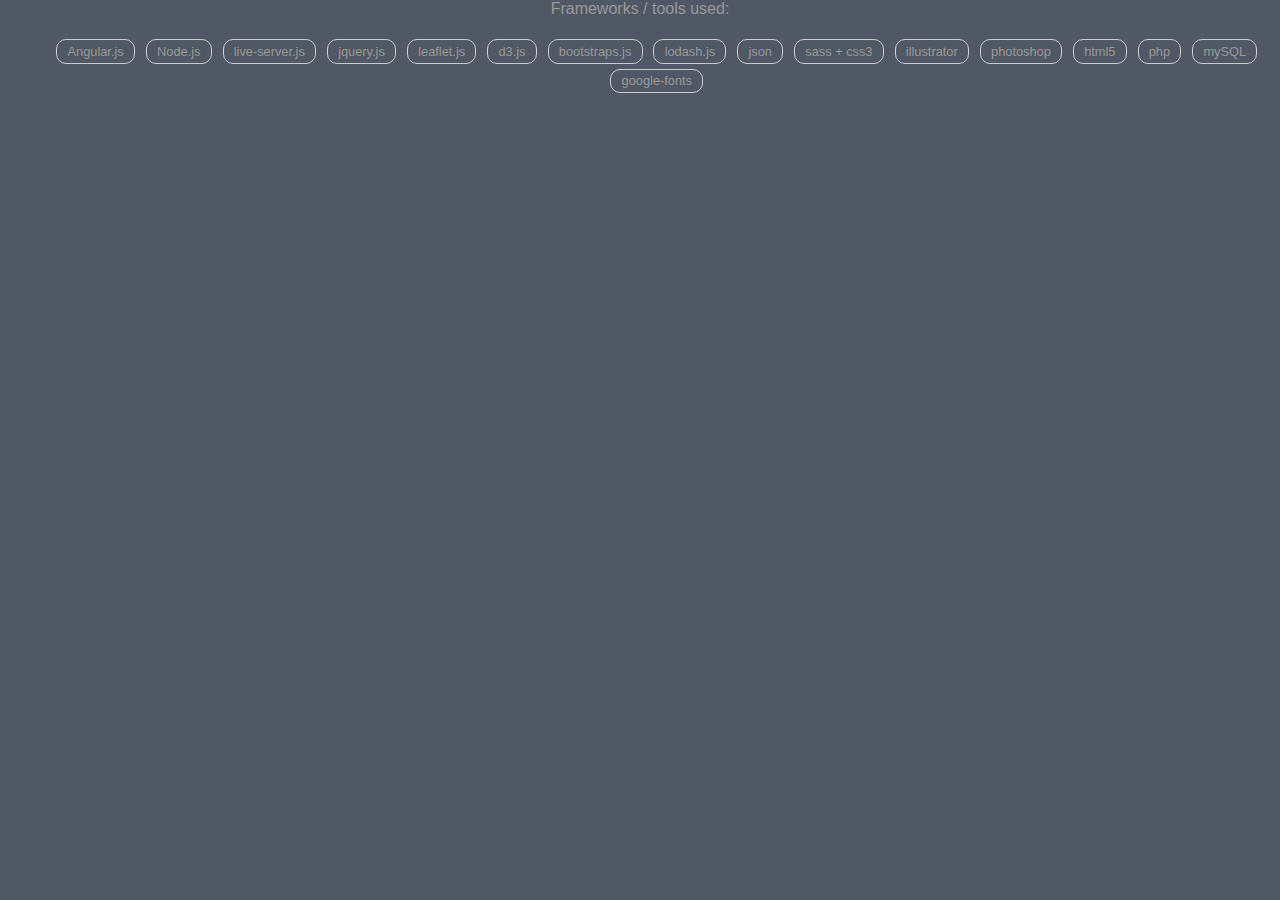
<file: includes/list_tools_header.html>
<html>
<head>
    <head>
        <link  href="/css/master.css" rel="stylesheet">
    </head>
    <body style="margin:0; padding:0;">
        <div id="header" style="margin:0; padding:0;">
            <p>Frameworks / tools used:</p>
            <ul>
                <li>Angular.js</li>
                <li>Node.js</li>
                <li>live-server.js</li>
                <li>jquery.js</li>
                <li>leaflet.js</li>
                <li>d3.js</li>
                <li>bootstraps.js</li>
                <li>lodash.js</li>
                <li>json</li>
                <li>sass + css3</li>
                <li>illustrator</li>
                <li>photoshop</li>
                <li>html5</li>
                <li>php</li>
                <li>mySQL</li>
                <li>google-fonts</li>
            </ul>
        </div>

    </body>
    </html>
</file>
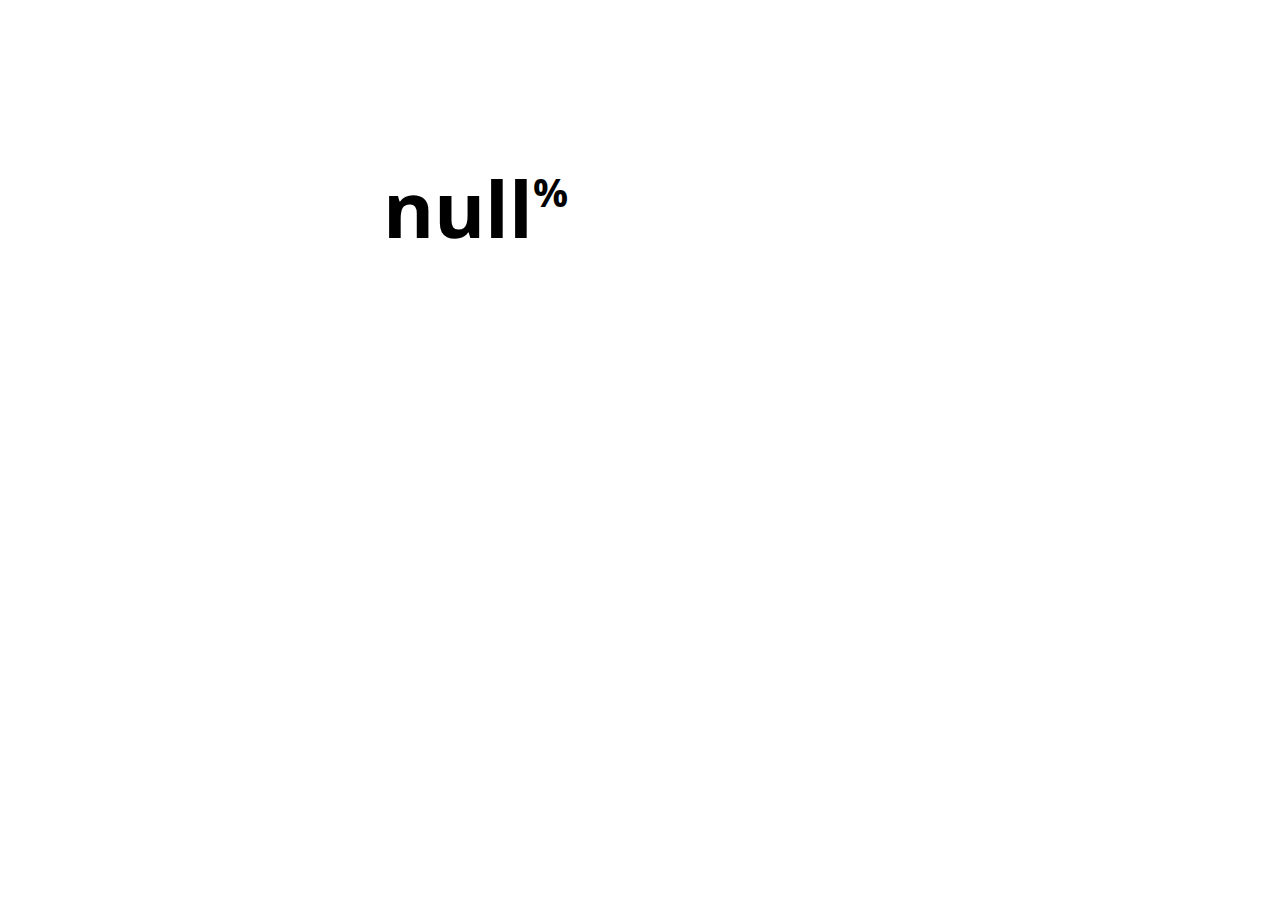
<file: includes/pie.html>
<!doctype html>
<meta charset="utf-8">

<link href="https://fonts.googleapis.com/css?family=Open+Sans:300" rel="stylesheet">

<style>

body {
  font-family: 'Open Sans', sans-serif;	
  font-size:180%;
  width: 100%;
  height: 100%;
  position: relative;
}

svg {
	width: 900px;
	height: 500px;
}

path.slice{
	stroke-width:2px;
}

polyline{
	opacity: .3;
	stroke: black;
	stroke-width: 2px;
	fill: none;
}

</style>

<script src="/js/jquery.min.js"></script>
<script src="/js/utilities.js"></script>
<script>

//get url params
var urlValue =    $.urlParam('value');
document.write(
	'<h1 style="color:black; font-size: 270%; position: absolute; left:375px; top:95px;">' + urlValue +
	'<span style="font-size:50%; top:10px; position: absolute;">%</span></h1>'
	)


var urlLabels =   $.urlParam('labels').split(',')
console.log('urlLabels: ' + urlLabels)

//set color for each label using a set scheme pool
var colorScheme = ["#A2C6D3", "#7698A5", "#3B5A67", "#A2BFDB", "#9BB2C9", "#6F8398", "#AFBCD3", "#6F7C95"];
var urlLabels_colors = []
for(var i=0; i<urlLabels.length; i++){
	urlLabels_colors[i] = colorScheme[i];
}
//console.log('urlLabels_colors: ' + urlLabels_colors)


</script>
<body>

<script src="http://d3js.org/d3.v3.min.js"></script>
<script>

var svg = d3.select("body")
	.append("svg")
	.append("g")

svg.append("g")
	.attr("class", "slices");
svg.append("g")
	.attr("class", "labels");
svg.append("g")
	.attr("class", "lines");

var width = 850,
    height = 400,
	radius = Math.min(width, height) / 2;

var pie = d3.layout.pie()
	.sort(null)
	.value(function(d) {
		return d.value;
	});

var arc = d3.svg.arc()
	.outerRadius(radius * 0.8)
	.innerRadius(radius * 0.4);

var outerArc = d3.svg.arc()
	.innerRadius(radius * 0.9)
	.outerRadius(radius * 0.9);

svg.attr("transform", "translate(" + width / 2 + "," + height / 2 + ")");

var key = function(d){ return d.data.label; };

var color = d3.scale.ordinal()
  .domain(urlLabels)
  .range(urlLabels_colors);

function randomData (){
	var labels = color.domain();
	return labels.map(function(label){
		return { label: label, value: Math.random() }
	});
}

change(randomData());

function change(data) {

	/* ------- PIE SLICES -------*/
	var slice = svg.select(".slices").selectAll("path.slice")
		.data(pie(data), key);

	slice.enter()
		.insert("path")
		.style("fill", function(d) { return color(d.data.label); })
		.attr("class", "slice");

	slice		
		.transition().duration(1000)
		.attrTween("d", function(d) {
			this._current = this._current || d;
			var interpolate = d3.interpolate(this._current, d);
			this._current = interpolate(0);
			return function(t) {
				return arc(interpolate(t));
			};
		})

	slice.exit()
		.remove();

	/* ------- TEXT LABELS -------*/

	var text = svg.select(".labels").selectAll("text")
		.data(pie(data), key);

	text.enter()
		.append("text")
		.attr("dy", ".35em")
		.text(function(d) {
			return d.data.label;
		});
	
	function midAngle(d){
		return d.startAngle + (d.endAngle - d.startAngle)/2;
	}

	text.transition().duration(1000)
		.attrTween("transform", function(d) {
			this._current = this._current || d;
			var interpolate = d3.interpolate(this._current, d);
			this._current = interpolate(0);
			return function(t) {
				var d2 = interpolate(t);
				var pos = outerArc.centroid(d2);
				pos[0] = radius * (midAngle(d2) < Math.PI ? 1 : -1);
				return "translate("+ pos +")";
			};
		})
		.styleTween("text-anchor", function(d){
			this._current = this._current || d;
			var interpolate = d3.interpolate(this._current, d);
			this._current = interpolate(0);
			return function(t) {
				var d2 = interpolate(t);
				return midAngle(d2) < Math.PI ? "start":"end";
			};
		});

	text.exit()
		.remove();

	/* ------- SLICE TO TEXT POLYLINES -------*/

	var polyline = svg.select(".lines").selectAll("polyline")
		.data(pie(data), key);
	
	polyline.enter()
		.append("polyline");

	polyline.transition().duration(1000)
		.attrTween("points", function(d){
			this._current = this._current || d;
			var interpolate = d3.interpolate(this._current, d);
			this._current = interpolate(0);
			return function(t) {
				var d2 = interpolate(t);
				var pos = outerArc.centroid(d2);
				pos[0] = radius * 0.95 * (midAngle(d2) < Math.PI ? 1 : -1);
				return [arc.centroid(d2), outerArc.centroid(d2), pos];
			};			
		});
	
	polyline.exit()
		.remove();
};

</script>
</body>
</file>
<file: css/master.css>
html, body {
  text-align: center;
  margin: 0 auto;
  font-family: 'Open Sans', sans-serif;
  background-color: #505865;
  padding: 0 0 30px 0;
  margin-top: 0;
  font-size: 1em; }

body {
  /*visibility: hidden;	*/ }

#banner {
  width: 100%;
  z-index: 2;
  position: fixed;
  top: 0;
  padding: 10px;
  /*background-color:black;*/
  color: white;
  background: rgba(0, 0, 0, 0.8); }
  #banner span {
    background-color: #36C974;
    color: white;
    padding: 5px 10px;
    margin: 0;
    margin-left: 20px;
    display: inline-block;
    font-size: .8em; }

#wrapper {
  width: 90%;
  margin: 0 auto;
  text-align: center;
  margin-top: 50px; }

#header {
  color: #999;
  padding: 0 0 20px 0;
  margin: 0;
  text-align: center;
  font-size: 1em;
  display: block;
  text-align: center; }

#header ul {
  list-style: none;
  display: block;
  text-align: center; }

#header li {
  border: 1px solid #ccc;
  padding: .3em .8em;
  font-size: .8em;
  color: #999;
  margin-right: .5em;
  margin-top: 5px;
  display: inline-block;
  -webkit-border-radius: 10px 10px 10px 10px;
  -moz-border-radius: 10px 10px 10px 10px;
  -ms-border-radius: 10px 10px 10px 10px;
  border-radius: 10px 10px 10px 10px; }

#footer {
  color: lightGray;
  font-size: .8em;
  text-align: center;
  margin: 50px auto;
  width: 100%;
  padding: 25px 0 25px 0;
  background-color: #363E4B;
  position: relative;
  clear: both;
  display: inline-block;
  height: auto; }
  #footer a:link, #footer a:visited {
    color: white;
    text-decoration: underline; }
  #footer a:hover {
    color: #00AEEF; }

.cards {
  min-height: 500px;
  margin: 0 auto;
  background-color: #DBE0EA;
  position: relative;
  padding: 1px 0 80px 0;
  margin-top: 10px;
  text-align: center;
  margin-bottom: 10px;
  z-index: 0; }

#top_menu {
  min-height: 80px;
  margin: 0 auto;
  position: relative;
  padding: 0;
  text-align: center;
  /*z-index: 300;*/
  cursor: pointer;
  margin-top: 60px; }

#top_menu_options {
  margin: 0 auto;
  position: relative;
  width: 100%;
  height: 5px; }

#top_menu_options_list {
  width: 200px;
  background-color: #38404D;
  right: 0;
  position: absolute;
  z-index: 300;
  opacity: .9;
  display: none; }
  #top_menu_options_list ul {
    /* removed margin:0 0 10px 0 */
    margin: 0 0 0 0;
    padding: 0; }
    #top_menu_options_list ul li {
      text-align: left;
      list-style: none;
      cursor: pointer;
      border: 1px solid #404B58;
      border-width: 1px 0 1px 0;
      color: #f5f5f5;
      font-size: .8em;
      padding: 12px 0 12px 30px;
      background-size: 13px 13px;
      background-position: 10px 15px;
      background-repeat: no-repeat; }
    #top_menu_options_list ul li:hover {
      background-color: #282F3E;
      background: rgba(40, 47, 62, 0.5); }
    #top_menu_options_list ul .disabled:hover {
      background-color: #38404D;
      cursor: default; }

#menu_add {
  background: url("/images/icon_add.png"); }

#menu_capabilities {
  background: url("/images/icon_list.png"); }

#menu_about {
  background: url("/images/icon_about.png"); }

#menu_contact {
  background: url("/images/icon_contact.png"); }

#menu_move {
  background: url("/images/icon_move.png"); }

.disabled {
  opacity: .3;
  font-style: italic; }

.form {
  text-align: center;
  margin: 0 auto;
  width: 100%;
  height: 80px;
  padding: 25px 0;
  background-color: #363E4B;
  opacity: .9; }

.form-item-left {
  float: left; }

.form-item-right {
  float: right;
  text-align: right;
  padding: 0 20px; }

.form .label {
  height: 20px;
  float: left;
  margin: 0 10px 0 20px;
  color: #F3F2FB;
  padding: .3em .5em;
  font-size: 1em; }

.form input {
  height: 28px;
  width: 200px;
  float: left;
  background-color: #f5f5f5;
  border: 1px solid white;
  color: #999;
  padding: .5em;
  border: none;
  outline: none;
  -webkit-border-radius: 10px 0px 0px 10px;
  -moz-border-radius: 10px 0px 0px 10px;
  -ms-border-radius: 10px 0px 0px 10px;
  border-radius: 10px 0px 0px 10px; }

.form button {
  height: 28px;
  width: 30px;
  float: left;
  background: url("/images/search.png") no-repeat #f5f5f5 0px 5px;
  border: 1px solid white;
  padding: .3em .5em;
  cursor: pointer;
  border: none;
  outline: none;
  margin-left: -1px;
  -webkit-border-radius: 0px 15px 15px 0px;
  -moz-border-radius: 0px 15px 15px 0px;
  -ms-border-radius: 0px 15px 15px 0px;
  border-radius: 0px 15px 15px 0px; }

h1 {
  width: 100%;
  margin: 30px auto 15px auto;
  font-size: .8em;
  font-weight: bolder;
  text-align: center;
  color: #616971; }

.dz {
  position: relative;
  width: 235px;
  height: 323px;
  border: 1px dashed #f0f0f0;
  margin: 18px 10px;
  display: inline-block; }

.dz:before {
  dz: '';
  position: absolute;
  top: 0;
  left: 0;
  right: 0;
  bottom: 0; }

.main {
  width: 100%;
  margin: 0 auto;
  padding: 0;
  overflow: hidden;
  background-color: white;
  display: block;
  position: absolute;
  opacity: 0;
  border: 1px solid #ADB4C4;
  border-width: 0 1px 1px 0; }

.card {
  margin: 0 auto;
  text-align: center;
  overflow: hidden;
  min-width: 50%;
  height: 100%; }

.content {
  width: 100%;
  height: 343px;
  position: relative;
  z-index: 1;
  margin: 0 auto;
  display: block;
  top: 0;
  text-align: center; }

.card_button {
  border: none;
  cursor: hand;
  cursor: pointer; }

.card_menu_row {
  position: absolute;
  left: 10px;
  top: 10px;
  width: 80px; }

.card_menu {
  position: inline-block;
  float: left;
  width: 18px;
  margin-right: 10px; }

.price {
  position: absolute;
  left: 180px;
  top: 10px;
  width: 50px;
  color: #666;
  font-size: .8em;
  font-weight: bold; }

.photo {
  width: 80px;
  margin-top: 20px;
  min-height: 81px; }

.name {
  color: #00B2F0;
  font-size: 1.2em;
  margin: 0 auto;
  margin-top: 1.5%;
  width: 100%;
  font-weight: lighter; }

.title {
  color: #999;
  font-size: .7em;
  margin: 0 auto;
  width: 100%;
  font-weight: lighter; }

.title_border {
  border-bottom: 1px #D6F5FA solid;
  width: 50%;
  margin: 0 auto;
  display: block;
  height: .5em; }

.sub_title {
  font-size: .7em;
  margin: 1em 0;
  width: 100%;
  font-weight: lighter;
  background: none; }

.sub_title-blue {
  color: #56A8FE; }

.sub_title-green {
  color: #58D595; }

.skills {
  width: 100%;
  margin: 0 auto;
  margin-top: 5%;
  clear: both;
  text-align: center; }

.skill {
  border: 1px solid #ccc;
  padding: 4px 8px;
  font-size: .6em;
  color: #999;
  /*margin-right: .5em;*/
  position: relative;
  margin: 1% 1% 0 1%;
  display: inline-block;
  -webkit-border-radius: 10px 10px 10px 10px;
  -moz-border-radius: 10px 10px 10px 10px;
  -ms-border-radius: 10px 10px 10px 10px;
  border-radius: 10px 10px 10px 10px; }

.blue {
  background-color: #00AEEF;
  color: white; }

.quote {
  color: #999;
  font-size: .7em;
  margin: 0 auto;
  margin-top: 5%;
  width: 95%;
  padding: 0 2%;
  font-weight: lighter;
  min-height: 30px;
  display: inline-block; }

.buttons {
  position: relative;
  margin: 0 auto;
  width: 100%;
  height: 230%;
  top: 300px;
  top: 0;
  margin-top: 4%; }

.portfolio, .form_button {
  color: black;
  font-size: .7em;
  margin: 0;
  height: 4em;
  background-color: #f5f5f5;
  border: none;
  cursor: hand;
  cursor: pointer;
  outline: none; }

.portfolio {
  width: 49.1%; }

.btn-green-light {
  background: #DEFFED; }

.btn-blue-light {
  background: #BFEDFF; }

.btn-blue-opaque-1 {
  background: #D3DBEA; }

.btn-blue-opaque-2 {
  background: #818B9B; }

.btn-blue-opaque-3 {
  background: #BCC4D3; }

.form_button {
  width: 100%; }

.portfolio-active {
  background: #00AEEF;
  color: white; }

.portfolio:hover {
  background: #00AEEF;
  color: white; }

.blurEffect {
  -webkit-filter: blur(2px);
  -moz-filter: blur(2px);
  -o-filter: blur(2px);
  -ms-filter: blur(2px);
  filter: blur(2px); }

#menu {
  cursor: pointer; }

.hidden {
  display: none; }

table {
  text-align: left;
  font-size: 1em;
  /*border-spacing: 10px;*/
  /*border-collapse: separate;*/ }
  table td, table tr {
    padding: 0 10px; }

#map_menu a:link, #map_menu a:visited {
  color: #52D9EF; }
</file>
